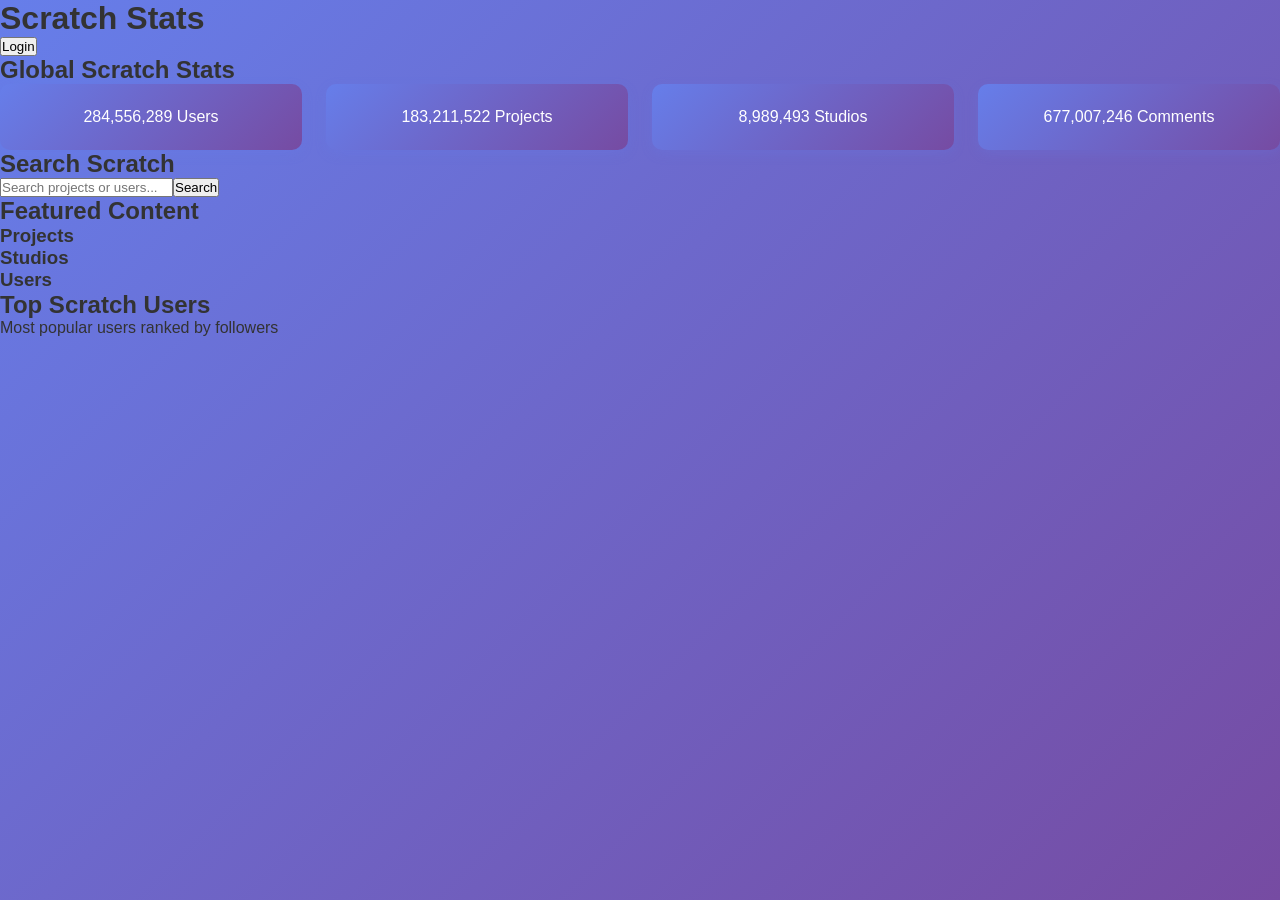
<file: index.html>
<!DOCTYPE html>
<html lang="en">
<head>
    <meta charset="UTF-8">
    <meta name="viewport" content="width=device-width, initial-scale=1.0">
    <meta name="google-site-verification" content="i0I6e6O3z9TJXkasg6pHVIOikbaQTwv7cB6jdMHUvQs" />
    <title>Scratch Stats</title>

    <!-- CSS -->
    <link rel="stylesheet" href="styles.css">
    <link rel="stylesheet" href="https://cdnjs.cloudflare.com/ajax/libs/font-awesome/6.5.0/css/all.min.css">
</head>

<body>

    <!-- ========================= -->
    <!-- Header / Navbar -->
    <!-- ========================= -->
    <header>
        <h1>Scratch Stats</h1>
        <nav>
            <button id="loginBtn">Login</button>
            <button id="logoutBtn" style="display:none;">Logout</button>
        </nav>
    </header>

    <!-- ========================= -->
    <!-- Main Content -->
    <!-- ========================= -->
    <main>

        <!-- Stats Section -->
        <section id="statsSection">
            <h2>Global Scratch Stats</h2>
            <div class="stats-grid">
                <div class="stat-card"><span id="totalUsers"></span> Users</div>
                <div class="stat-card"><span id="totalProjects"></span> Projects</div>
                <div class="stat-card"><span id="totalStudios"></span> Studios</div>
                <div class="stat-card"><span id="totalComments"></span> Comments</div>
            </div>
        </section>

        <!-- Search Section -->
        <section id="searchSection">
            <h2>Search Scratch</h2>
            <div class="search-wrapper">
                <input id="searchInput" placeholder="Search projects or users...">
                <button onclick="performSearch()">Search</button>
                <div id="searchSuggestions" class="suggestions"></div>
            </div>
        </section>

        <!-- Featured Content -->
        <section id="featuredSection">
            <h2>Featured Content</h2>

            <h3>Projects</h3>
            <div id="featuredProjects" class="featured-grid"></div>

            <h3>Studios</h3>
            <div id="featuredStudios" class="featured-grid"></div>

            <h3>Users</h3>
            <div id="featuredUsers" class="featured-grid"></div>
        </section>

        <!-- ========================= -->
<!-- Leaderboard -->
<!-- ========================= -->
<section id="leaderboardSection">
    <h2>Top Scratch Users</h2>
    <p class="section-description">Most popular users ranked by followers</p>

    <div id="leaderboardList" class="leaderboard-grid">
        <!-- Filled by JS -->
    </div>
</section>

        <!-- Admin Panel -->
        <section id="adminPanel" style="display:none;">
            <h2>Admin Panel</h2>

            <!-- Tabs -->
            <div class="tabs">
                <button class="tab-btn active" data-tab="tabFeatured">Featured</button>
                <button class="tab-btn" data-tab="tabVerified">Verified</button>
                <button class="tab-btn" data-tab="tabRequests">Requests</button>
            </div>

            <!-- Tab Content -->
            <div id="tabFeatured" class="tab-content active">
                <h3>Manage Featured</h3>
                <div id="manageFeaturedProjects"></div>
                <div id="manageFeaturedStudios"></div>
                <div id="manageFeaturedUsers"></div>
            </div>

            <div id="tabVerified" class="tab-content">
                <h3>Verified Users</h3>
                <div id="verifiedUsersList"></div>
            </div>

            <div id="tabRequests" class="tab-content">
                <h3>Pending Requests</h3>
                <div id="pendingVerifyList"></div>
                <div id="pendingAdminList"></div>
            </div>
        </section>

    </main>

    <!-- ========================= -->
    <!-- Modals -->
    <!-- ========================= -->

    <!-- Login Modal -->
    <div id="loginModal" class="modal">
        <div class="modal-content">
            <span class="close">&times;</span>
            <h2>Admin Login</h2>
            <form id="loginForm">
                <input id="username" placeholder="Username">
                <input id="password" type="password" placeholder="Password">
                <div id="loginError" class="error"></div>
                <button type="submit">Login</button>
            </form>
        </div>
    </div>

    <!-- Search Modal -->
    <div id="searchModal" class="modal">
        <div class="modal-content">
            <span onclick="closeSearchModal()" class="close">&times;</span>
            <div id="searchResults"></div>
        </div>
    </div>

    <!-- Request Modal -->
    <div id="requestModal" class="modal">
        <div class="modal-content">
            <span class="close-request">&times;</span>
            <h2 id="requestTitle"></h2>
            <form id="requestForm">
                <input id="requestUsername" placeholder="Your Scratch Username">
                <textarea id="requestReason" placeholder="Why?"></textarea>
                <input id="passwordField" type="password" placeholder="Admin Password" style="display:none;">
                <button type="submit">Submit Request</button>
            </form>
        </div>
    </div>

    <!-- ========================= -->
    <!-- Scripts -->
    <!-- ========================= -->
    <script src="script.js"></script>

</body>
</html>
</file>
<file: styles.css>
* {
    margin: 0;
    padding: 0;
    box-sizing: border-box;
}

body {
    font-family: 'Segoe UI', Tahoma, Geneva, Verdana, sans-serif;
    background: linear-gradient(135deg, #667eea 0%, #764ba2 100%);
    color: #333;
    min-height: 100vh;
}

.navbar {
    background: rgba(0, 0, 0, 0.3);
    padding: 1rem 0;
    box-shadow: 0 2px 15px rgba(0, 0, 0, 0.2);
    position: sticky;
    top: 0;
    z-index: 100;
    backdrop-filter: blur(10px);
}

.nav-container {
    max-width: 1400px;
    margin: 0 auto;
    display: flex;
    justify-content: space-between;
    align-items: center;
    padding: 0 2rem;
    gap: 2rem;
}

.logo {
    color: white;
    font-size: 1.8rem;
    font-weight: bold;
    min-width: fit-content;
    letter-spacing: 0.5px;
}

/* Professional Search Bar */
.search-wrapper {
    display: flex;
    flex: 1;
    max-width: 500px;
    position: relative;
}

.search-box-container {
    width: 100%;
    position: relative;
}

.search-input-group {
    display: flex;
    align-items: center;
    background: white;
    border-radius: 8px;
    padding: 0.8rem 1rem;
    box-shadow: 0 4px 12px rgba(0, 0, 0, 0.15);
    transition: all 0.3s ease;
    border: 2px solid transparent;
}

.search-input-group:focus-within {
    box-shadow: 0 6px 20px rgba(102, 126, 234, 0.3);
    border-color: #667eea;
}

.search-icon {
    color: #667eea;
    margin-right: 0.8rem;
    font-size: 1rem;
}

.search-input {
    flex: 1;
    border: none;
    outline: none;
    font-size: 0.95rem;
    color: #333;
    background: transparent;
    width: 100%;
}

.search-input::placeholder {
    color: #999;
    font-size: 0.9rem;
}

.search-filter-toggle {
    cursor: pointer;
    color: #667eea;
    margin-left: 0.8rem;
    font-size: 0.9rem;
    padding: 0.4rem 0.6rem;
    border-radius: 4px;
    transition: all 0.3s ease;
    display: flex;
    align-items: center;
    justify-content: center;
    min-width: 30px;
    height: 30px;
}

.search-filter-toggle:hover {
    background: rgba(102, 126, 234, 0.1);
    color: #5568d3;
}

/* Search Suggestions Dropdown */
.search-suggestions {
    position: absolute;
    top: calc(100% + 0.5rem);
    left: 0;
    right: 0;
    background: white;
    border-radius: 8px;
    box-shadow: 0 6px 20px rgba(0, 0, 0, 0.15);
    max-height: 300px;
    overflow-y: auto;
    z-index: 1001;
    animation: slideDown 0.2s ease;
}

@keyframes slideDown {
    from {
        opacity: 0;
        transform: translateY(-10px);
    }
    to {
        opacity: 1;
        transform: translateY(0);
    }
}

.suggestion-item {
    padding: 0.8rem 1rem;
    border-bottom: 1px solid #f0f0f0;
    cursor: pointer;
    transition: all 0.2s ease;
}

.suggestion-item:hover {
    background: #f9f9f9;
    padding-left: 1.2rem;
}

.suggestion-item i {
    margin-right: 0.5rem;
    color: #667eea;
}

/* Search Filters - FIXED positioning */
.search-filters {
    position: absolute;
    top: calc(100% + 0.5rem);
    right: 0;
    background: white;
    border-radius: 8px;
    padding: 0.8rem;
    box-shadow: 0 6px 20px rgba(0, 0, 0, 0.15);
    z-index: 1001;
    display: flex;
    flex-direction: column;
    gap: 0.5rem;
    animation: slideDown 0.2s ease;
    min-width: 150px;
}

.filter-option {
    display: flex;
    align-items: center;
    padding: 0.5rem 0.8rem;
    cursor: pointer;
    border-radius: 4px;
    transition: all 0.2s ease;
    font-size: 0.9rem;
    color: #333;
}

.filter-option:hover {
    background: #f9f9f9;
}

.filter-option input {
    cursor: pointer;
    margin-right: 0.6rem;
    accent-color: #667eea;
}

.nav-buttons {
    display: flex;
    gap: 1rem;
    min-width: fit-content;
}

.btn {
    padding: 0.6rem 1.2rem;
    border: none;
    border-radius: 6px;
    cursor: pointer;
    font-size: 0.95rem;
    transition: all 0.3s ease;
    display: flex;
    align-items: center;
    gap: 0.6rem;
    font-weight: 500;
}

.btn-login {
    background: #4CAF50;
    color: white;
}

.btn-login:hover {
    background: #45a049;
    transform: translateY(-2px);
    box-shadow: 0 4px 12px rgba(76, 175, 80, 0.3);
}

.btn-logout {
    background: #f44336;
    color: white;
}

.btn-logout:hover {
    background: #da190b;
    transform: translateY(-2px);
    box-shadow: 0 4px 12px rgba(244, 67, 54, 0.3);
}

.btn-primary {
    background: #667eea;
    color: white;
}

.btn-primary:hover {
    background: #5568d3;
    box-shadow: 0 4px 12px rgba(102, 126, 234, 0.3);
}

.btn-danger {
    background: #f44336;
    color: white;
    padding: 0.4rem 0.8rem;
    font-size: 0.9rem;
}

.btn-danger:hover {
    background: #da190b;
}

.container {
    max-width: 1200px;
    margin: 2rem auto;
    padding: 0 1rem;
}

/* Modal */
.modal {
    display: none;
    position: fixed;
    z-index: 1000;
    left: 0;
    top: 0;
    width: 100%;
    height: 100%;
    background: rgba(0, 0, 0, 0.5);
    animation: fadeIn 0.3s ease;
}

@keyframes fadeIn {
    from { opacity: 0; }
    to { opacity: 1; }
}

.modal-content {
    background: white;
    margin: 5% auto;
    padding: 2rem;
    border-radius: 12px;
    width: 90%;
    max-width: 400px;
    box-shadow: 0 8px 32px rgba(0, 0, 0, 0.2);
    animation: slideUp 0.3s ease;
}

@keyframes slideUp {
    from {
        opacity: 0;
        transform: translateY(30px);
    }
    to {
        opacity: 1;
        transform: translateY(0);
    }
}

.search-modal-content {
    max-width: 700px;
    max-height: 80vh;
    overflow-y: auto;
}

.search-modal-header {
    display: flex;
    justify-content: space-between;
    align-items: center;
    margin-bottom: 1.5rem;
    border-bottom: 2px solid #f0f0f0;
    padding-bottom: 1rem;
}

.search-modal-header h2 {
    color: #333;
    font-size: 1.3rem;
}

.close-btn {
    background: none;
    border: none;
    font-size: 1.5rem;
    color: #999;
    cursor: pointer;
    padding: 0.4rem 0.8rem;
    border-radius: 4px;
    transition: all 0.2s ease;
}

.close-btn:hover {
    color: #333;
    background: #f0f0f0;
}

.modal-content h2 {
    margin-bottom: 1.5rem;
    color: #333;
}

.close {
    color: #aaa;
    float: right;
    font-size: 1.8rem;
    font-weight: bold;
    cursor: pointer;
}

.close:hover {
    color: #000;
}

#loginForm {
    display: flex;
    flex-direction: column;
    gap: 1rem;
}

#loginForm input {
    padding: 0.8rem;
    border: 1px solid #ddd;
    border-radius: 6px;
    font-size: 1rem;
}

#loginForm input:focus {
    outline: none;
    border-color: #667eea;
    box-shadow: 0 0 8px rgba(102, 126, 234, 0.3);
}

.error {
    color: #f44336;
    text-align: center;
    display: none;
    font-size: 0.9rem;
}

/* Search Results */
.search-results {
    margin-top: 1rem;
}

.search-results h3 {
    margin-top: 1.5rem;
    margin-bottom: 1rem;
    color: #333;
    font-size: 1.1rem;
    font-weight: 600;
}

.search-results-list {
    display: flex;
    flex-direction: column;
    gap: 0.8rem;
}

.search-result-item {
    background: linear-gradient(135deg, #f9f9f9 0%, #ffffff 100%);
    padding: 1.2rem;
    border-radius: 8px;
    border-left: 4px solid #667eea;
    transition: all 0.3s ease;
    box-shadow: 0 2px 8px rgba(0, 0, 0, 0.05);
}

.search-result-item:hover {
    background: linear-gradient(135deg, #f0f0f0 0%, #f9f9f9 100%);
    transform: translateX(4px);
    box-shadow: 0 4px 12px rgba(0, 0, 0, 0.1);
}

.search-result-item h4 {
    color: #333;
    margin-bottom: 0.5rem;
    font-size: 1rem;
    font-weight: 600;
}

.search-result-item p {
    color: #666;
    font-size: 0.85rem;
    margin-bottom: 0.4rem;
}

.result-link {
    display: inline-flex;
    align-items: center;
    gap: 0.4rem;
    color: #667eea;
    text-decoration: none;
    font-weight: 500;
    font-size: 0.9rem;
    transition: all 0.3s ease;
    margin-top: 0.8rem;
}

.result-link:hover {
    color: #5568d3;
    gap: 0.6rem;
}

.loading {
    color: #667eea;
    text-align: center;
    font-size: 1.1rem;
    padding: 2rem;
}

.no-results {
    color: #999;
    text-align: center;
    padding: 2rem;
    font-size: 1rem;
}

/* Stats Section */
.stats-section {
    background: white;
    padding: 2rem;
    border-radius: 12px;
    margin-bottom: 2rem;
    box-shadow: 0 4px 15px rgba(0, 0, 0, 0.1);
}

.stats-section h2 {
    margin-bottom: 1.5rem;
    color: #333;
    text-align: center;
}

.stats-grid {
    display: grid;
    grid-template-columns: repeat(auto-fit, minmax(200px, 1fr));
    gap: 1.5rem;
}

.stat-card {
    background: linear-gradient(135deg, #667eea 0%, #764ba2 100%);
    color: white;
    padding: 1.5rem;
    border-radius: 10px;
    text-align: center;
    box-shadow: 0 4px 12px rgba(102, 126, 234, 0.2);
}

.stat-card h3 {
    font-size: 0.9rem;
    margin-bottom: 0.5rem;
    opacity: 0.9;
}

.stat-value {
    font-size: 2rem;
    font-weight: bold;
}

/* Featured Section */
.featured-section {
    background: white;
    padding: 2rem;
    border-radius: 12px;
    margin-bottom: 2rem;
    box-shadow: 0 4px 15px rgba(0, 0, 0, 0.1);
}

.featured-section h2 {
    margin-bottom: 1.5rem;
    color: #333;
}

.featured-subsection {
    margin-bottom: 2rem;
}

.featured-subsection h3 {
    margin-bottom: 1rem;
    color: #555;
    font-size: 1.2rem;
}

.featured-grid {
    display: grid;
    grid-template-columns: repeat(auto-fill, minmax(250px, 1fr));
    gap: 1rem;
}

.featured-item {
    background: #f5f5f5;
    padding: 1rem;
    border-radius: 8px;
    border-left: 4px solid #667eea;
    transition: all 0.3s ease;
}

.featured-item:hover {
    background: #eee;
    transform: translateY(-2px);
}

.featured-item strong {
    color: #333;
}

.featured-item p {
    color: #666;
    font-size: 0.9rem;
    margin-top: 0.5rem;
}

/* Featured Link Styling */
.featured-link {
    text-decoration: none;
    display: block;
    color: inherit;
}

.featured-link:hover strong {
    color: #667eea;
}

.featured-link:hover {
    background: #efefef;
    box-shadow: 0 4px 12px rgba(102, 126, 234, 0.2);
}

/* Admin Panel */
.admin-panel {
    background: white;
    padding: 2rem;
    border-radius: 12px;
    box-shadow: 0 4px 15px rgba(0, 0, 0, 0.1);
}

.admin-panel h2 {
    color: #333;
    margin-bottom: 0.5rem;
}

.admin-badge {
    color: #4CAF50;
    margin-bottom: 1.5rem;
    font-weight: bold;
}

.admin-tabs {
    display: flex;
    gap: 0.5rem;
    margin-bottom: 1.5rem;
    border-bottom: 2px solid #eee;
}

.tab-btn {
    background: none;
    border: none;
    padding: 1rem;
    cursor: pointer;
    color: #666;
    font-weight: 500;
    border-bottom: 3px solid transparent;
    transition: all 0.3s ease;
}

.tab-btn.active {
    color: #667eea;
    border-bottom-color: #667eea;
}

.tab-btn:hover {
    color: #667eea;
}

.tab-content {
    display: none;
}

.tab-content.active {
    display: block;
}

.form-group {
    display: flex;
    gap: 0.5rem;
    margin-bottom: 1.5rem;
}

.form-group input {
    flex: 1;
    padding: 0.8rem;
    border: 1px solid #ddd;
    border-radius: 6px;
}

.form-group input:focus {
    outline: none;
    border-color: #667eea;
    box-shadow: 0 0 8px rgba(102, 126, 234, 0.3);
}

.feature-form {
    background: #f9f9f9;
    padding: 1.5rem;
    border-radius: 8px;
    margin-bottom: 1.5rem;
}

.feature-form h4 {
    margin-bottom: 1rem;
    color: #333;
}

.feature-form input {
    width: 100%;
    padding: 0.8rem;
    margin-bottom: 0.5rem;
    border: 1px solid #ddd;
    border-radius: 6px;
    font-size: 0.95rem;
}

.feature-form input:focus {
    outline: none;
    border-color: #667eea;
    box-shadow: 0 0 8px rgba(102, 126, 234, 0.3);
}

.feature-form .btn {
    width: 100%;
}

.list, .manage-list {
    background: #f9f9f9;
    padding: 1rem;
    border-radius: 8px;
    max-height: 300px;
    overflow-y: auto;
}

.list-item, .manage-item {
    display: flex;
    justify-content: space-between;
    align-items: center;
    padding: 0.8rem;
    background: white;
    border-radius: 5px;
    margin-bottom: 0.5rem;
    border-left: 3px solid #667eea;
}

.manage-section {
    margin-bottom: 2rem;
}

.manage-section h4 {
    margin-bottom: 1rem;
    color: #333;
}

/* Trending Section */
.trending-section {
    background: white;
    padding: 2rem;
    border-radius: 12px;
    margin-bottom: 2rem;
    box-shadow: 0 4px 15px rgba(0, 0, 0, 0.1);
}

.trending-section h2 {
    margin-bottom: 1.5rem;
    color: #333;
}

.trending-grid {
    display: grid;
    grid-template-columns: repeat(auto-fill, minmax(250px, 1fr));
    gap: 1rem;
}

/* Responsive */
@media (max-width: 1024px) {
    .nav-container {
        flex-wrap: wrap;
        gap: 1rem;
    }

    .search-wrapper {
        flex-basis: 100%;
        order: 2;
        max-width: 100%;
    }

    .nav-buttons {
        order: 3;
    }
}

@media (max-width: 768px) {
    .nav-container {
        flex-direction: column;
        gap: 1rem;
    }

    .search-wrapper {
        width: 100%;
        max-width: 100%;
    }

    .stats-grid {
        grid-template-columns: 1fr;
    }

    .featured-grid {
        grid-template-columns: 1fr;
    }

    .admin-tabs {
        flex-direction: column;
    }

    .tab-btn {
        border-bottom: none;
        border-left: 3px solid transparent;
    }

    .tab-btn.active {
        border-bottom: none;
        border-left-color: #667eea;
    }

    .search-modal-content {
        margin: 20% auto;
        max-width: 90%;
    }

    .search-input {
        font-size: 16px;
    }

    .search-filters {
        right: auto;
        left: 0;
    }
}

::-webkit-scrollbar {
    width: 8px;
}

::-webkit-scrollbar-track {
    background: #f1f1f1;
    border-radius: 10px;
}

::-webkit-scrollbar-thumb {
    background: #667eea;
    border-radius: 10px;
}

::-webkit-scrollbar-thumb:hover {
    background: #5568d3;
}

/* Section Titles */
.pending-title {
    margin-top: 30px;
    font-size: 22px;
    font-weight: 700;
    color: #333;
}

/* Pending Request List */
.pending-list {
    margin-top: 15px;
    display: flex;
    flex-direction: column;
    gap: 12px;
}

/* Individual Request Card */
.pending-card {
    background: #fff;
    padding: 16px 20px;
    border-radius: 12px;
    box-shadow: 0 3px 10px rgba(0,0,0,0.1);
    display: flex;
    justify-content: space-between;
    align-items: center;
    transition: 0.2s ease;
}

.pending-card:hover {
    transform: scale(1.02);
}

/* Request Info */
.pending-info {
    display: flex;
    flex-direction: column;
    gap: 4px;
}

.pending-info strong {
    font-size: 17px;
    color: #222;
}

.pending-reason {
    font-size: 14px;
    color: #666;
}

/* Buttons */
.pending-actions {
    display: flex;
    gap: 10px;
}

.pending-actions .btn {
    padding: 8px 14px;
    border-radius: 8px;
    font-size: 14px;
    font-weight: 600;
}

.btn-approve {
    background: #4CAF50;
    color: white;
}

.btn-approve:hover {
    background: #45a049;
}

.btn-deny {
    background: #e74c3c;
    color: white;
}

.btn-deny:hover {
    background: #c0392b;
}

.verified-icon {
    color: #1DA1F2; /* Blue badge */
    margin-left: 6px;
    font-size: 16px;
    cursor: pointer;
    position: relative;
}

.verified-icon:hover::after {
    content: "Verified User";
    position: absolute;
    top: -28px;
    left: 0;
    background: #333;
    color: #fff;
    padding: 6px 10px;
    border-radius: 6px;
    font-size: 12px;
    white-space: nowrap;
    box-shadow: 0 3px 10px rgba(0,0,0,0.2);
}

.admin-icon {
    color: #FFD700; /* Gold */
    margin-left: 6px;
    font-size: 18px;
    cursor: pointer;
    position: relative;
}

.admin-icon:hover::after {
    content: "Admin";
    position: absolute;
    top: -28px;
    left: 0;
    background: #333;
    color: #fff;
    padding: 6px 10px;
    border-radius: 6px;
    font-size: 12px;
    white-space: nowrap;
    box-shadow: 0 3px 10px rgba(0,0,0,0.2);
}

/* Animated admin badge */
.admin-icon {
    color: #FFD700;
    margin-left: 6px;
    font-size: 18px;
    cursor: pointer;
    animation: adminPulse 1.5s infinite ease-in-out;
}

@keyframes adminPulse {
    0% { transform: scale(1); filter: drop-shadow(0 0 0px gold); }
    50% { transform: scale(1.15); filter: drop-shadow(0 0 6px gold); }
    100% { transform: scale(1); filter: drop-shadow(0 0 0px gold); }
}

.leaderboard-grid {
    display: flex;
    flex-direction: column;
    gap: 12px;
}

.leaderboard-item {
    display: flex;
    justify-content: space-between;
    align-items: center;
    background: #1e1e1e;
    padding: 12px 16px;
    border-radius: 8px;
}

.leaderboard-rank span {
    font-size: 1.4rem;
    font-weight: bold;
    color: #ffd700;
}

.leaderboard-info p {
    color: #ccc;
    margin: 0;
}

.leaderboard-link {
    color: #4da3ff;
    text-decoration: none;
}
</file>
